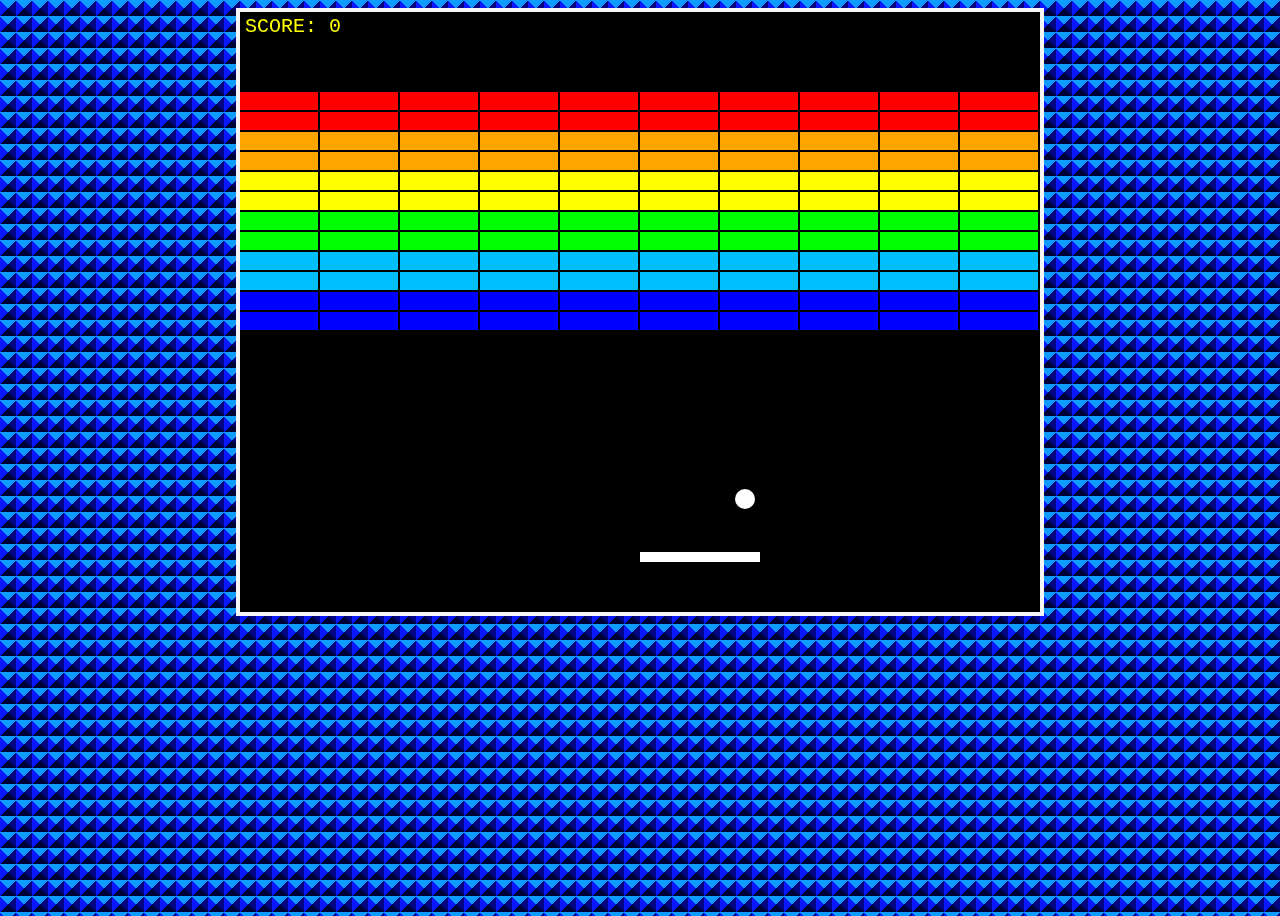
<file: brickbreaker/index.html>
<!DOCTYPE html>
<html lang="en">
<head>
    <meta charset="UTF-8">
    <meta http-equiv="X-UA-Compatible" content="IE=edge">
    <meta name="viewport" content="width=device-width, initial-scale=1.0">
    <title>GAME</title>
    <link rel="stylesheet" href="styles.css">
</head>
<body>
    <canvas id="gameCanvas" width="800" height="600"></canvas>
    <script src="ballgame.js"></script>
    
</body>

</html>
</file>
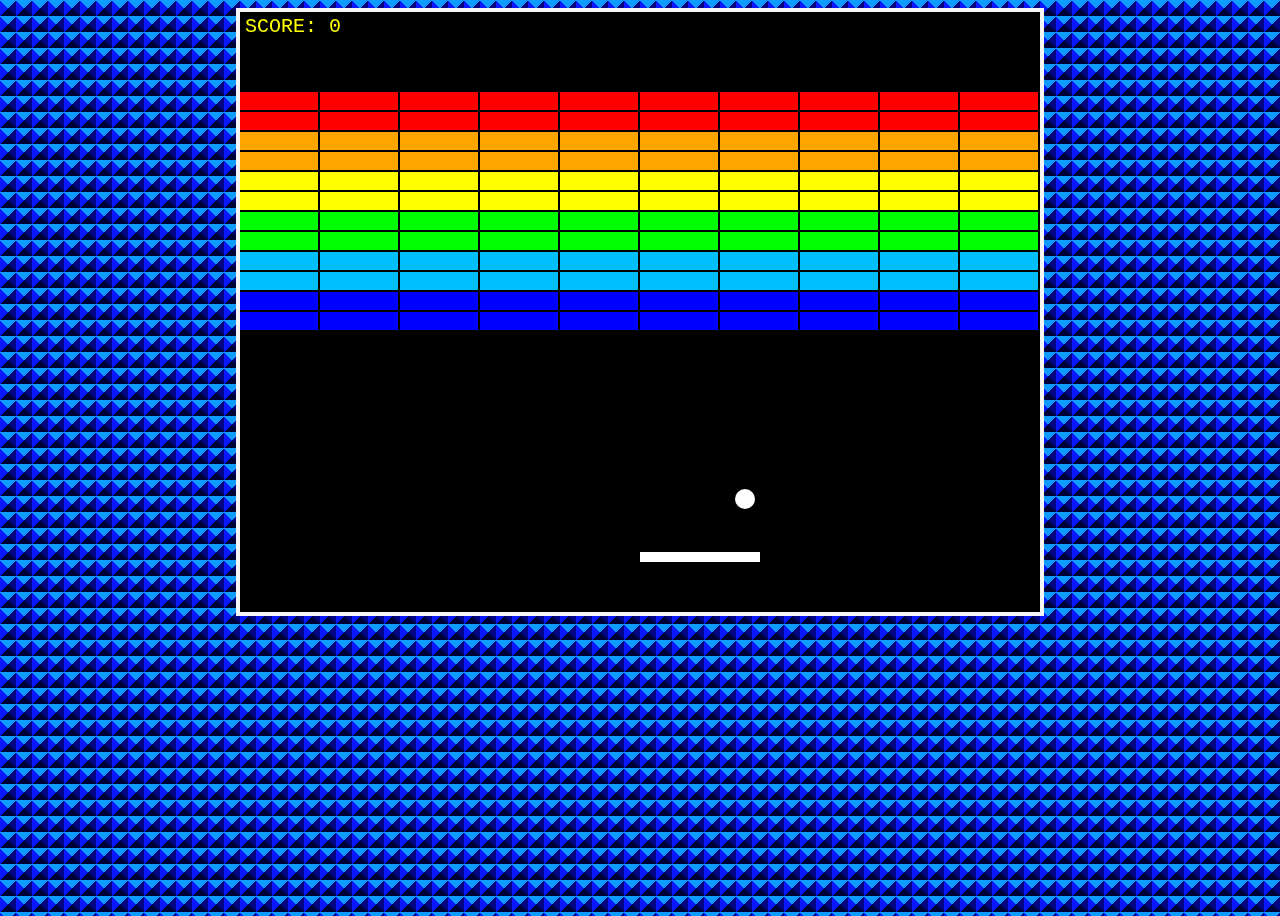
<file: brickbreaker/game.html>
<!DOCTYPE html>
<html lang="en">
<head>
    <meta charset="UTF-8">
    <meta http-equiv="X-UA-Compatible" content="IE=edge">
    <meta name="viewport" content="width=device-width, initial-scale=1.0">
    <title>GAME</title>
    <link rel="stylesheet" href="styles.css">
</head>
<body>
    <canvas id="gameCanvas" width="800" height="600"></canvas>
    <script src="ballgame.js"></script>
    
</body>

</html>
</file>
<file: brickbreaker/styles.css>
body {
  background: conic-gradient(
    from 45deg,
    #020681 0,
    #020681 90deg,
    #000337 90deg,
    #000337 180deg,
    #0818ff 180deg,
    #0818ff 270deg,
    #0f9bfe 270deg,
    #0f9bfe 360deg
  );
  background-size: 1em 1em;
  height: 100vh;
}

canvas {
  padding-left: 0;
  padding-right: 0;
  margin-left: auto;
  margin-right: auto;
  display: block;
  width: 800px;
  border: 4px solid whitesmoke;
}
</file>
